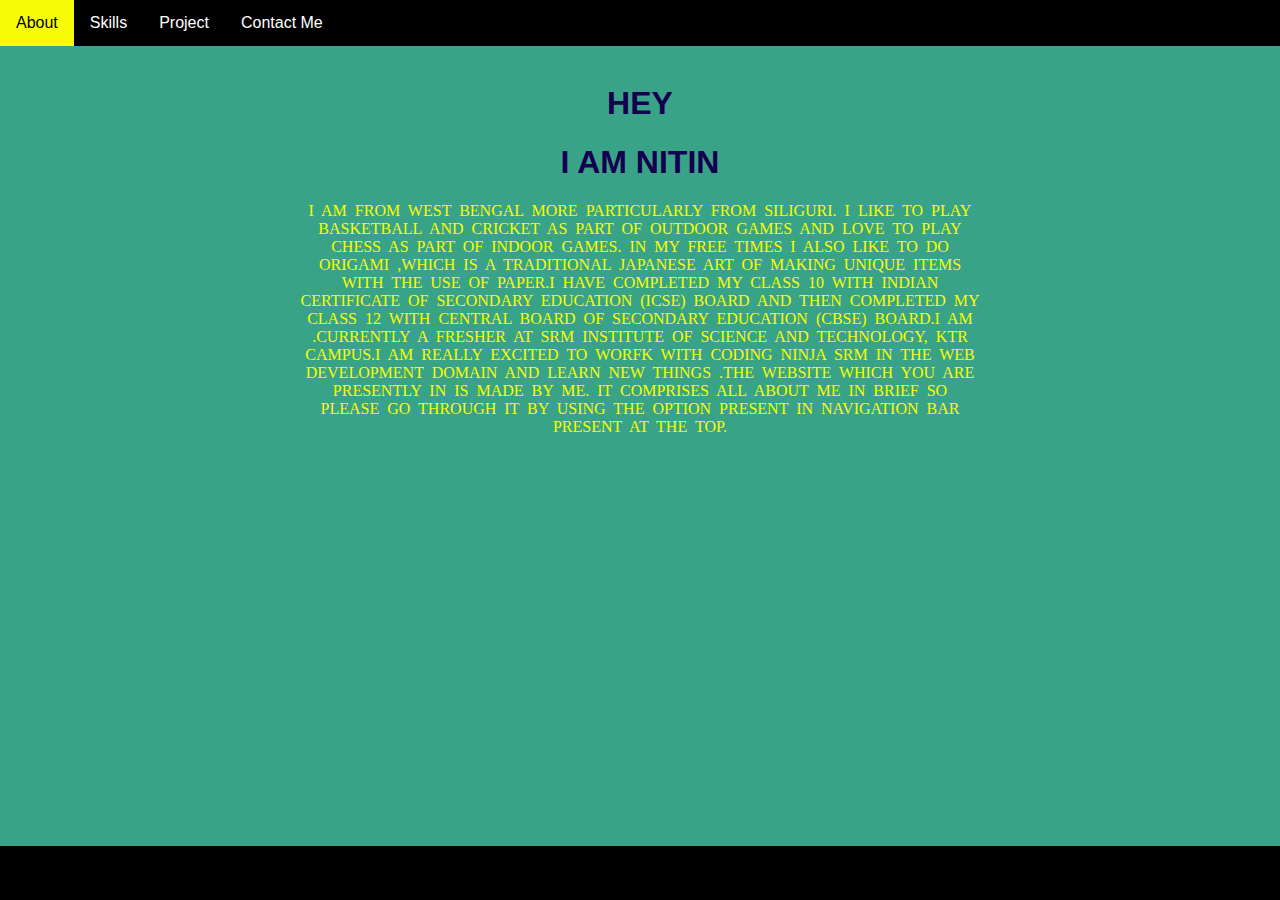
<file: portfolio website/index.html>
<!DOCTYPE html>
<html lang="en" dir="ltr">

<head>
  <meta charset="utf-8">
  <title>NITIN AGARWAL</title>
  <link rel="stylesheet" href="style.css">
  <link rel="stylesheet" href="skills.html">

</head>

<body style="background:black;">
  <div id="navbar">
    <ul>
      <li><a href="index.html">About</a></li>
      <li><a href="skills.html">Skills</a></li>
      <li><a href="project.html">Project</a></li>
      <li><a href="contact.html">Contact Me </a></li>
    </ul>
  </div>
  <div style="height: 800px;background:#39A388;" class="imag">
    <br>

    <center>
      <h1>HEY</h1>
      <h1>I AM NITIN</h1>
    </center>

    <p>I AM FROM WEST BENGAL MORE PARTICULARLY FROM SILIGURI.
      I LIKE TO PLAY BASKETBALL AND CRICKET AS PART OF OUTDOOR GAMES AND LOVE TO PLAY CHESS AS PART OF INDOOR GAMES.
      IN MY FREE TIMES I ALSO LIKE TO DO ORIGAMI ,WHICH IS A TRADITIONAL JAPANESE ART OF MAKING UNIQUE ITEMS WITH THE USE OF PAPER.I HAVE COMPLETED MY CLASS 10 WITH INDIAN CERTIFICATE OF SECONDARY EDUCATION (ICSE) BOARD AND THEN COMPLETED MY CLASS 12 WITH CENTRAL BOARD OF SECONDARY EDUCATION (CBSE) BOARD.I AM .CURRENTLY A FRESHER AT SRM INSTITUTE OF SCIENCE AND TECHNOLOGY, KTR CAMPUS.I AM REALLY EXCITED TO WORFK WITH CODING NINJA SRM IN THE WEB DEVELOPMENT DOMAIN AND LEARN NEW THINGS .THE WEBSITE WHICH YOU ARE PRESENTLY IN IS MADE BY ME. IT COMPRISES ALL ABOUT ME IN BRIEF SO PLEASE GO THROUGH IT BY USING THE OPTION PRESENT IN NAVIGATION BAR PRESENT AT THE TOP. </p>
  </div>
  <script src="navbar.js"></script>


</body>

</html>
</file>
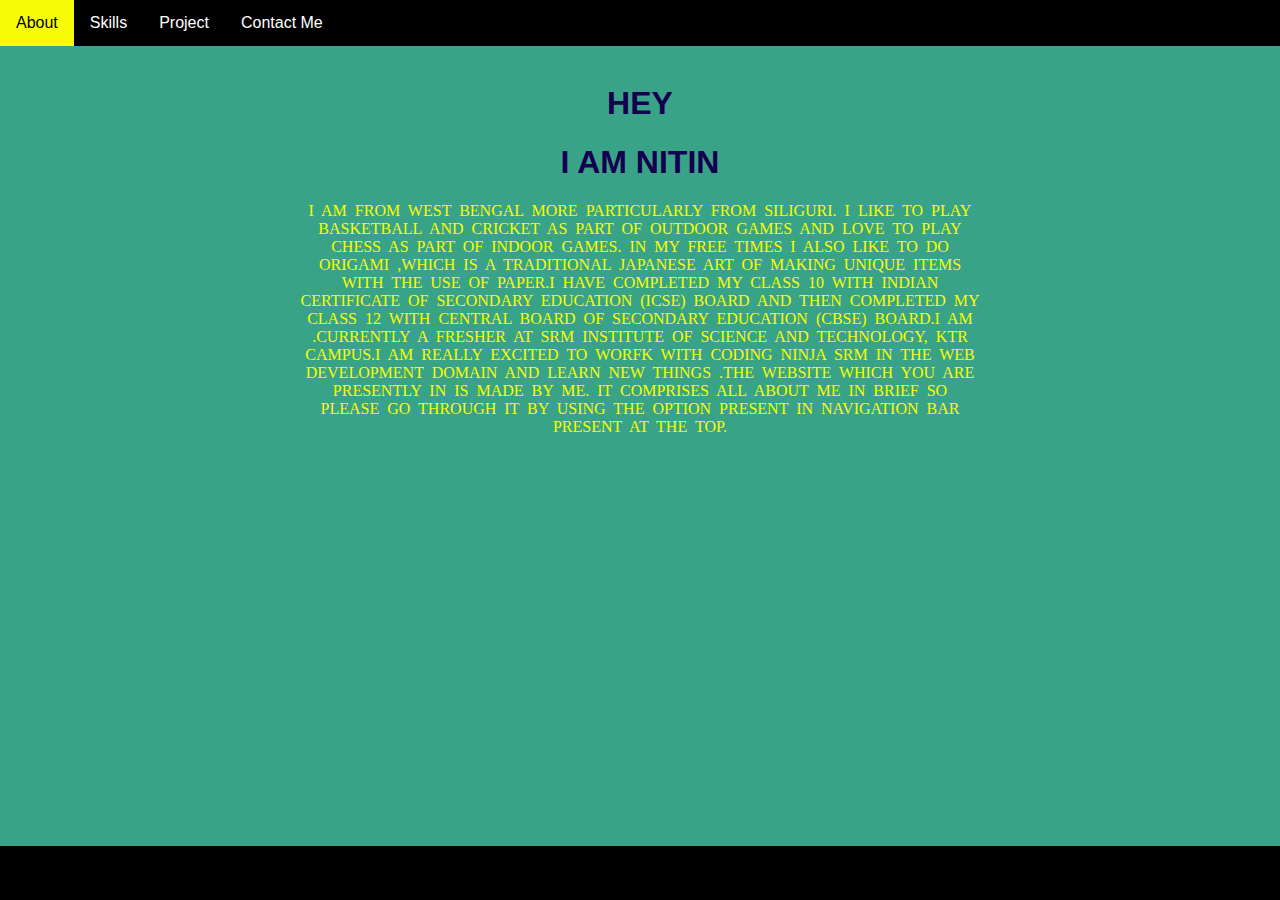
<file: about.html>
<!DOCTYPE html>
<html lang="en" dir="ltr">

<head>
  <meta charset="utf-8">
  <title>NITIN AGARWAL</title>
  <link rel="stylesheet" href="style.css">
  <link rel="stylesheet" href="skills.html">

</head>

<body style="background:black;">
  <div id="navbar">
    <ul>
      <li><a href="about.html">About</a></li>
      <li><a href="skills.html">Skills</a></li>
      <li><a href="project.html">Project</a></li>
      <li><a href="contact.html">Contact Me </a></li>
    </ul>
  </div>
  <div style="height: 800px;background:#39A388;" class="imag">
    <br>

    <center>
      <h1>HEY</h1>
      <h1>I AM NITIN</h1>
    </center>

    <p>I AM FROM WEST BENGAL MORE PARTICULARLY FROM SILIGURI.
      I LIKE TO PLAY BASKETBALL AND CRICKET AS PART OF OUTDOOR GAMES AND LOVE TO PLAY CHESS AS PART OF INDOOR GAMES.
      IN MY FREE TIMES I ALSO LIKE TO DO ORIGAMI ,WHICH IS A TRADITIONAL JAPANESE ART OF MAKING UNIQUE ITEMS WITH THE USE OF PAPER.I HAVE COMPLETED MY CLASS 10 WITH INDIAN CERTIFICATE OF SECONDARY EDUCATION (ICSE) BOARD AND THEN COMPLETED MY CLASS 12 WITH CENTRAL BOARD OF SECONDARY EDUCATION (CBSE) BOARD.I AM .CURRENTLY A FRESHER AT SRM INSTITUTE OF SCIENCE AND TECHNOLOGY, KTR CAMPUS.I AM REALLY EXCITED TO WORFK WITH CODING NINJA SRM IN THE WEB DEVELOPMENT DOMAIN AND LEARN NEW THINGS .THE WEBSITE WHICH YOU ARE PRESENTLY IN IS MADE BY ME. IT COMPRISES ALL ABOUT ME IN BRIEF SO PLEASE GO THROUGH IT BY USING THE OPTION PRESENT IN NAVIGATION BAR PRESENT AT THE TOP. </p>
  </div>
  <script src="navbar.js"></script>


</body>

</html>
</file>
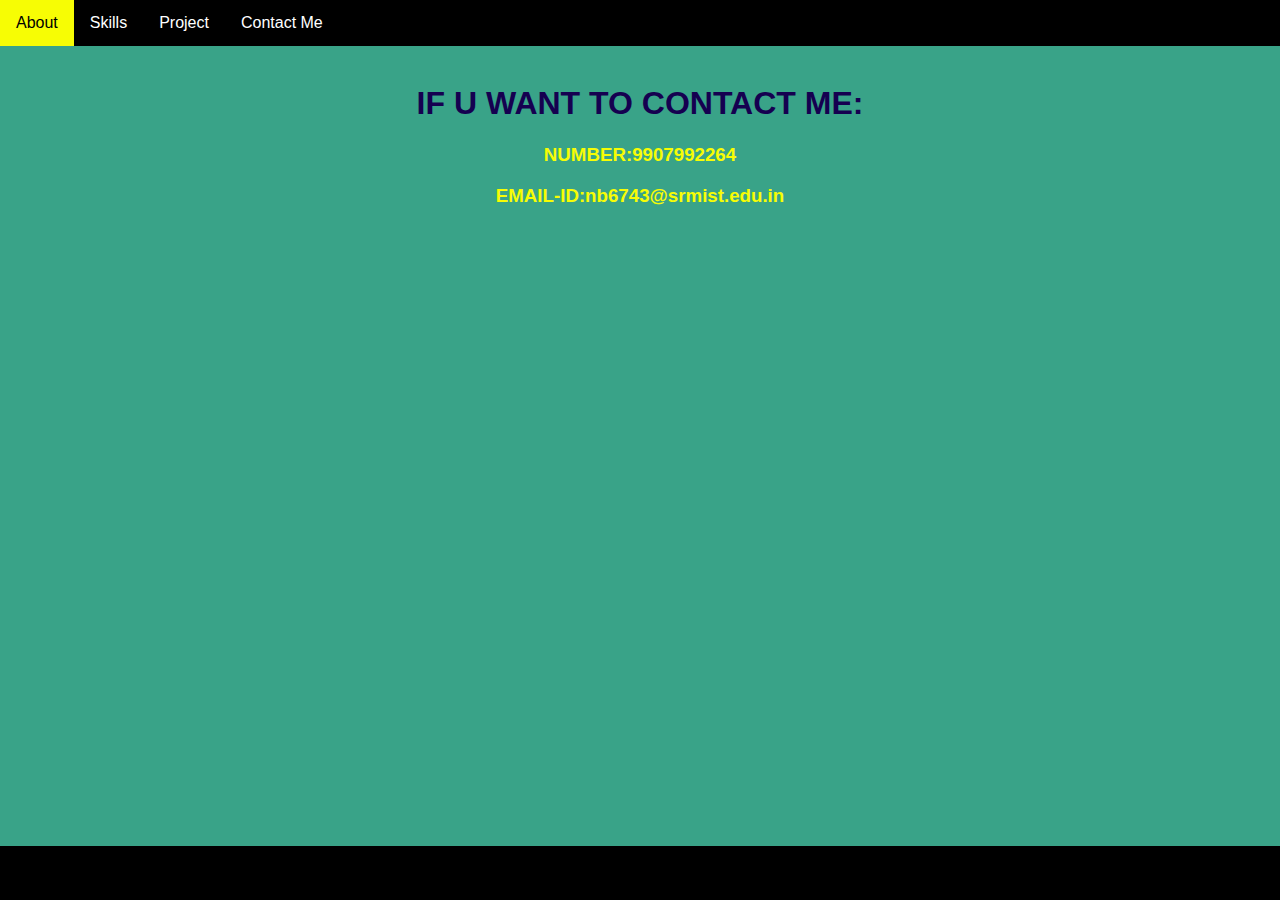
<file: contact.html>
<!DOCTYPE html>
<html lang="en" dir="ltr">

<head>
  <meta charset="utf-8">
  <title>NITIN AGARWAL</title>
  <link rel="stylesheet" href="style.css">
  <link rel="stylesheet" href="skills.html">

</head>

<body style="background:black;" >
  <div id="navbar">
    <ul>
      <li><a href="about.html">About</a></li>
      <li><a href="skills.html">Skills</a></li>
      <li><a href="project.html">Project</a></li>
      <li><a href="contact.html">Contact Me </a></li>
    </ul>
  </div>
  <div style="height:800px;background:#39A388;"class="imag">
    <center>
      <br>
      <h1>IF U WANT TO CONTACT ME:</h1>
      <h3 >
        NUMBER:9907992264
      </h3>
      <h3 >EMAIL-ID:nb6743@srmist.edu.in</h3>


    </center>
  </div>
  <script src="navbar.js"></script>


</body>

</html>
</file>
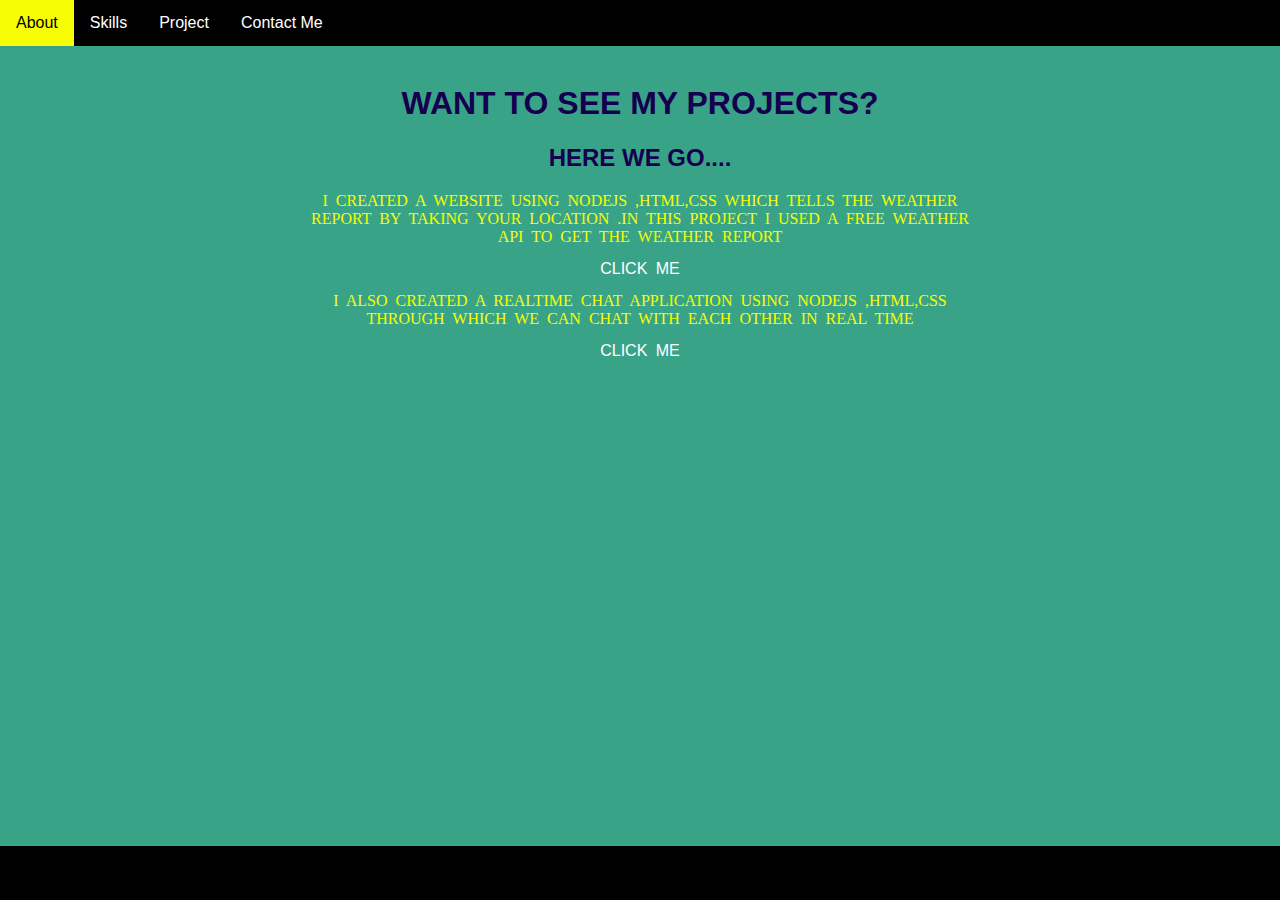
<file: project.html>
<!DOCTYPE html>
<html lang="en" dir="ltr">

<head>
  <meta charset="utf-8">
  <title>NITIN AGARWAL</title>
  <link rel="stylesheet" href="style.css">
  <link rel="stylesheet" href="skills.html">

</head>

<body style="background:black;" >
  <div id="navbar">
    <ul>
      <li><a href="about.html">About</a></li>
      <li><a href="skills.html">Skills</a></li>
      <li><a href="project.html">Project</a></li>
      <li><a href="contact.html">Contact Me </a></li>
    </ul>
  </div>
  <div style="height:800px;background:#39A388;"class="imag">
    <center>
      <br>
      <h1>WANT TO SEE MY PROJECTS?</h1>
      <h2>HERE WE GO....</h2>
      <p>I CREATED A WEBSITE USING NODEJS ,HTML,CSS WHICH TELLS THE WEATHER REPORT BY TAKING YOUR LOCATION .IN THIS PROJECT I USED A FREE WEATHER API TO GET THE WEATHER REPORT<a href="https://quiet-inlet-36280.herokuapp.com/">CLICK ME</a>
      I ALSO CREATED A REALTIME CHAT APPLICATION USING NODEJS ,HTML,CSS THROUGH WHICH WE CAN CHAT WITH EACH OTHER IN REAL TIME <a href="https://rocky-dawn-41273.herokuapp.com/">CLICK ME</a>  </p>

    </center>

  </div>
  <script src="navbar.js"></script>


</body>

</html>
</file>
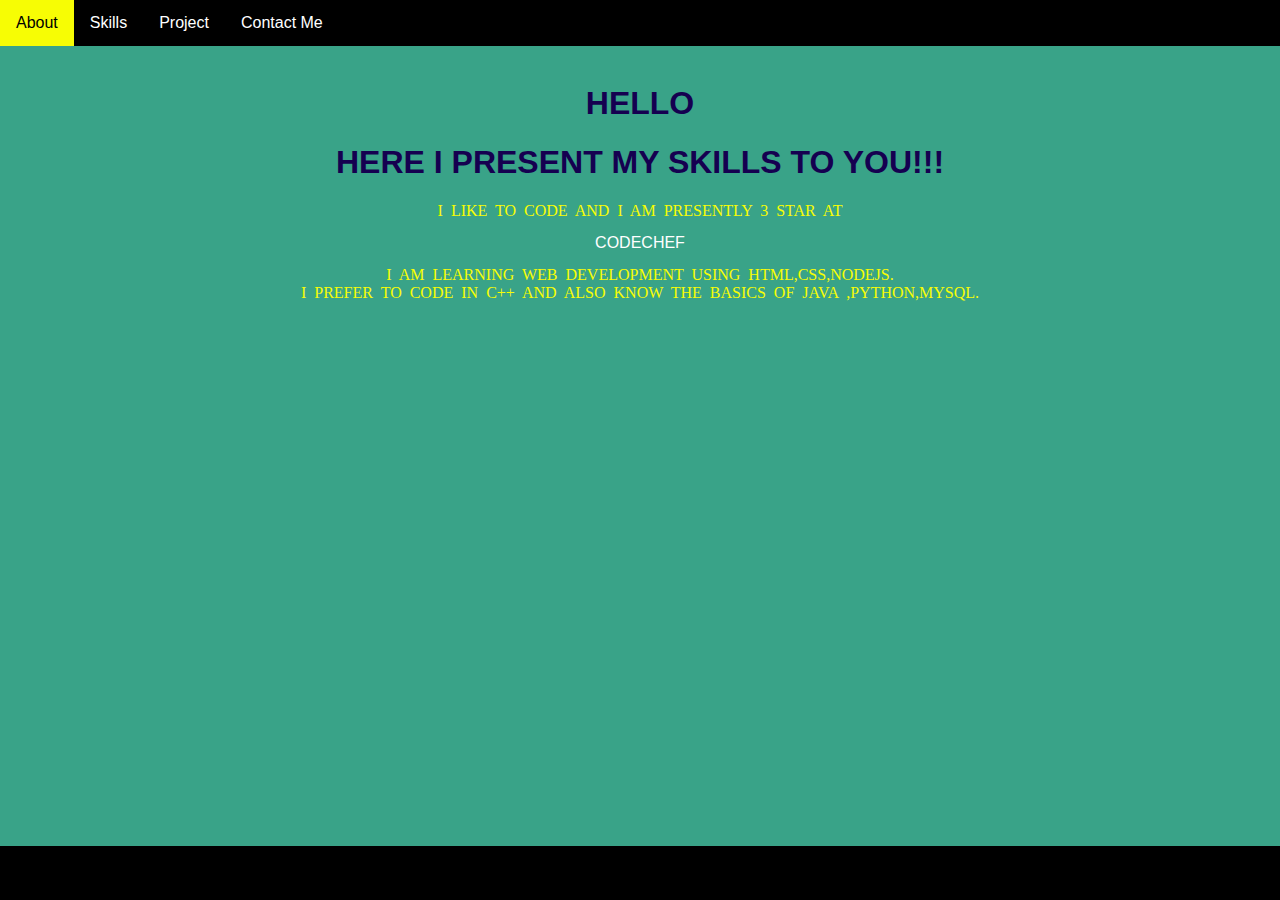
<file: skills.html>
<!DOCTYPE html>
<html lang="en" dir="ltr">

<head>
  <meta charset="utf-8">
  <title>NITIN AGARWAL</title>
  <link rel="stylesheet" href="style.css">
  <link rel="stylesheet" href="skills.html">

</head>

<body style="background:black;">
  <div id="navbar">
    <ul>
      <li><a href="about.html">About</a></li>
      <li><a href="skills.html">Skills</a></li>
      <li><a href="project.html">Project</a></li>
      <li><a href="contact.html">Contact Me </a></li>
    </ul>
  </div>
  <div style="height: 800px;background:#39A388;" class="imag">
    <br>

    <center>
      <h1>HELLO</h1>
      <h1>HERE I PRESENT MY SKILLS TO YOU!!!</h1>
      <p>I LIKE TO CODE AND I AM PRESENTLY 3 STAR AT <a href="https://www.codechef.com/users/nitin_2002">CODECHEF</a>
       I AM LEARNING WEB DEVELOPMENT USING HTML,CSS,NODEJS.<br>
        I PREFER TO CODE IN C++ AND ALSO KNOW THE BASICS OF JAVA ,PYTHON,MYSQL.</p>

    </center>

  </div>
  <script src="navbar.js"></script>


</body>

</html>
</file>
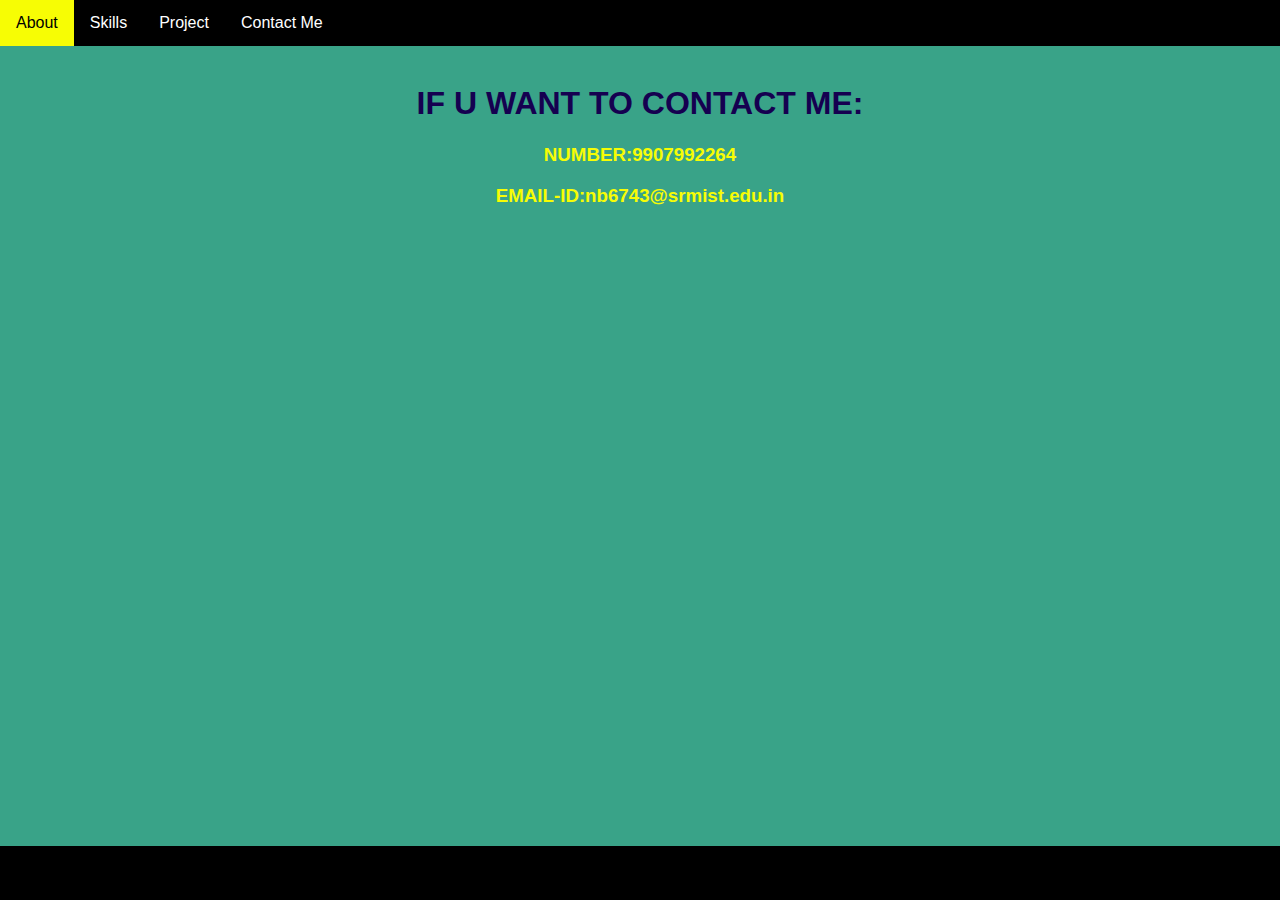
<file: portfolio website/contact.html>
<!DOCTYPE html>
<html lang="en" dir="ltr">

<head>
  <meta charset="utf-8">
  <title>NITIN AGARWAL</title>
  <link rel="stylesheet" href="style.css">
  <link rel="stylesheet" href="skills.html">

</head>

<body style="background:black;" >
  <div id="navbar">
    <ul>
      <li><a href="index.html">About</a></li>
      <li><a href="skills.html">Skills</a></li>
      <li><a href="project.html">Project</a></li>
      <li><a href="contact.html">Contact Me </a></li>
    </ul>
  </div>
  <div style="height:800px;background:#39A388;"class="imag">
    <center>
      <br>
      <h1>IF U WANT TO CONTACT ME:</h1>
      <h3 >
        NUMBER:9907992264
      </h3>
      <h3 >EMAIL-ID:nb6743@srmist.edu.in</h3>


    </center>
  </div>
  <script src="navbar.js"></script>


</body>

</html>
</file>
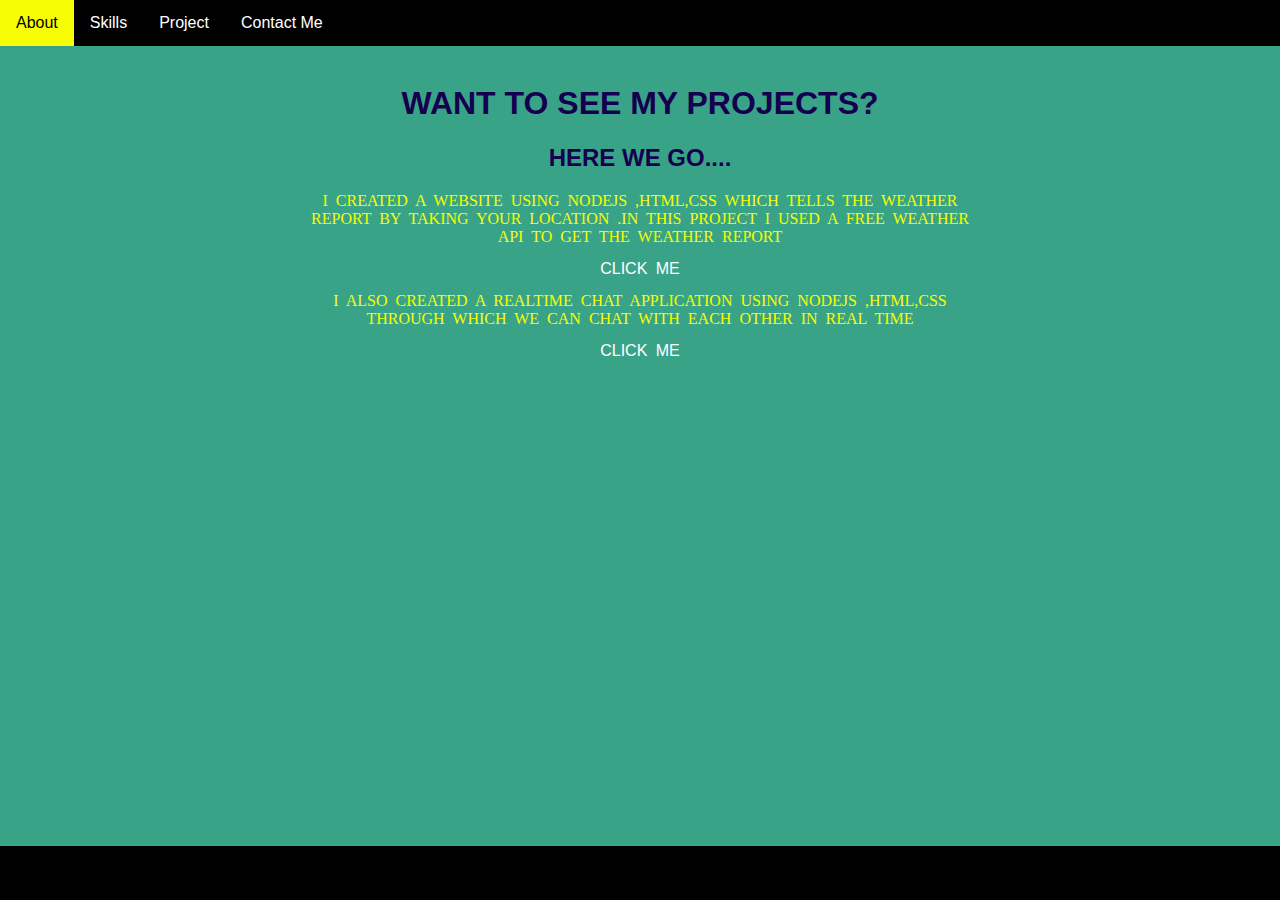
<file: portfolio website/project.html>
<!DOCTYPE html>
<html lang="en" dir="ltr">

<head>
  <meta charset="utf-8">
  <title>NITIN AGARWAL</title>
  <link rel="stylesheet" href="style.css">
  <link rel="stylesheet" href="skills.html">

</head>

<body style="background:black;" >
  <div id="navbar">
    <ul>
      <li><a href="index.html">About</a></li>
      <li><a href="skills.html">Skills</a></li>
      <li><a href="project.html">Project</a></li>
      <li><a href="contact.html">Contact Me </a></li>
    </ul>
  </div>
  <div style="height:800px;background:#39A388;"class="imag">
    <center>
      <br>
      <h1>WANT TO SEE MY PROJECTS?</h1>
      <h2>HERE WE GO....</h2>
      <p>I CREATED A WEBSITE USING NODEJS ,HTML,CSS WHICH TELLS THE WEATHER REPORT BY TAKING YOUR LOCATION .IN THIS PROJECT I USED A FREE WEATHER API TO GET THE WEATHER REPORT<a href="https://quiet-inlet-36280.herokuapp.com/">CLICK ME</a>
      I ALSO CREATED A REALTIME CHAT APPLICATION USING NODEJS ,HTML,CSS THROUGH WHICH WE CAN CHAT WITH EACH OTHER IN REAL TIME <a href="https://rocky-dawn-41273.herokuapp.com/">CLICK ME</a>  </p>

    </center>

  </div>
  <script src="navbar.js"></script>


</body>

</html>
</file>
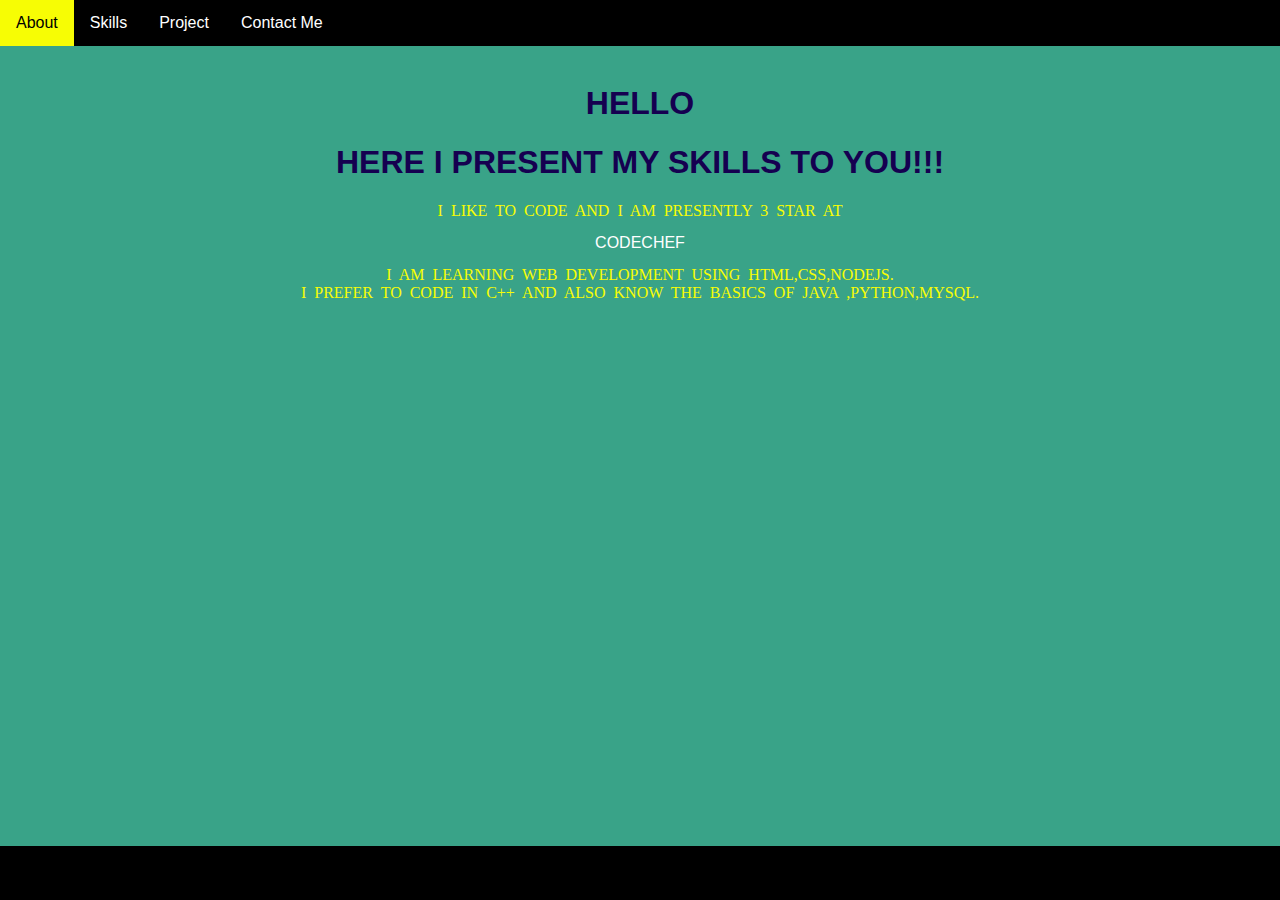
<file: portfolio website/skills.html>
<!DOCTYPE html>
<html lang="en" dir="ltr">

<head>
  <meta charset="utf-8">
  <title>NITIN AGARWAL</title>
  <link rel="stylesheet" href="style.css">
  <link rel="stylesheet" href="skills.html">

</head>

<body style="background:black;">
  <div id="navbar">
    <ul>
      <li><a href="index.html">About</a></li>
      <li><a href="skills.html">Skills</a></li>
      <li><a href="project.html">Project</a></li>
      <li><a href="contact.html">Contact Me </a></li>
    </ul>
  </div>
  <div style="height: 800px;background:#39A388;" class="imag">
    <br>

    <center>
      <h1>HELLO</h1>
      <h1>HERE I PRESENT MY SKILLS TO YOU!!!</h1>
      <p>I LIKE TO CODE AND I AM PRESENTLY 3 STAR AT <a href="https://www.codechef.com/users/nitin_2002">CODECHEF</a>
       I AM LEARNING WEB DEVELOPMENT USING HTML,CSS,NODEJS.<br>
        I PREFER TO CODE IN C++ AND ALSO KNOW THE BASICS OF JAVA ,PYTHON,MYSQL.</p>

    </center>

  </div>
  <script src="navbar.js"></script>


</body>

</html>
</file>
<file: portfolio website/style.css>
/* .content{

} */
ul {
  list-style-type: none;
  margin: 0;
  /* margin-bottom: inherit; */
  padding: 0;
  overflow: hidden;
  background-color: black;
}
body {
 margin: 0;
 background:#CFFFFE;
}

li {
  float: left;
}
h1 {
  font-family: cursive,sans-serif;
  font-weight: bold;
  color: #150050;
}
h2{
  font-family: cursive,sans-serif;
  font-weight: bold;
  color: #150050;
}
h3 {
  font-family: cursive,sans-serif;
  font-weight: bold;
  color: #150050;
  color:#F7FD04;
}
p {
  font-family: cursive;
  display: block;


  word-spacing: 4px;
  margin-left: 300px;
  margin-right: 300px;
  text-align:center;
  color:#F7FD04;
}


a {

  display: block;
  color: white;
  text-align: center;
  font-family: sans-serif;
  padding: 14px 16px;
  text-decoration: none;

}
.sticky {
  position: fixed;
  top: 0;
  width: 100%;
}



li a:hover {
  background-color: #F7FD04;
  color: black;
}
</file>
<file: style.css>
/* .content{

} */
ul {
  list-style-type: none;
  margin: 0;
  /* margin-bottom: inherit; */
  padding: 0;
  overflow: hidden;
  background-color: black;
}
body {
 margin: 0;
 background:#CFFFFE;
}

li {
  float: left;
}
h1 {
  font-family: cursive,sans-serif;
  font-weight: bold;
  color: #150050;
}
h2{
  font-family: cursive,sans-serif;
  font-weight: bold;
  color: #150050;
}
h3 {
  font-family: cursive,sans-serif;
  font-weight: bold;
  color: #150050;
  color:#F7FD04;
}
p {
  font-family: cursive;
  display: block;


  word-spacing: 4px;
  margin-left: 300px;
  margin-right: 300px;
  text-align:center;
  color:#F7FD04;
}


a {

  display: block;
  color: white;
  text-align: center;
  font-family: sans-serif;
  padding: 14px 16px;
  text-decoration: none;

}
.sticky {
  position: fixed;
  top: 0;
  width: 100%;
}



li a:hover {
  background-color: #F7FD04;
  color: black;
}
</file>
